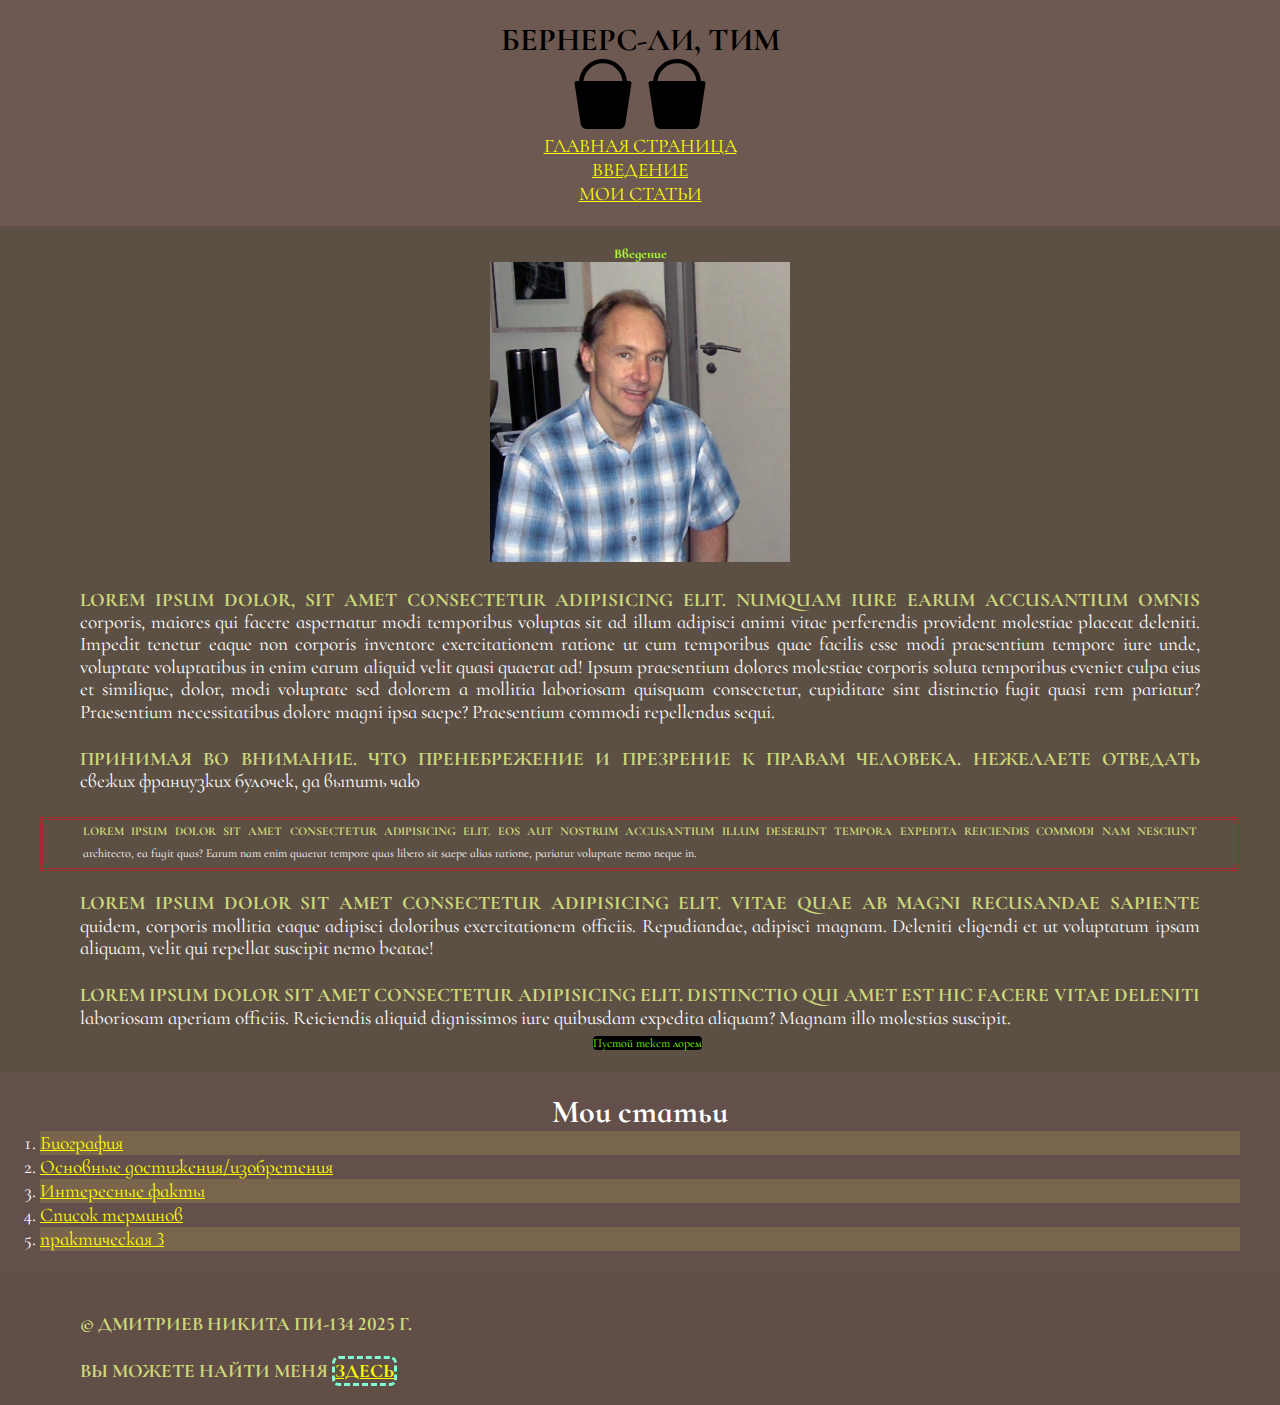
<file: index.html>
<!DOCTYPE html>
<html lang="ru">
<head>
    <meta charset="UTF-8">
    <meta name="viewport" content="width=device-width, initial-scale=1.0">
    <title>Сайт верстальщика</title>
    <link rel="preconnect" href="https://fonts.googleapis.com">
    <link rel="preconnect" href="https://fonts.gstatic.com" crossorigin>
    <link href="https://fonts.googleapis.com/css2?family=Cormorant+Infant:ital,wght@0,300..700;1,300..700&family=Inder&family=Inter:ital,opsz,wght@0,14..32,100..900;1,14..32,100..900&display=swap" rel="stylesheet">
    <link rel="stylesheet" href="css/style.css">
    <meta name="keywords" content="Тим Бернерс-Ли, программист, компьютерные технологии">
    <meta name="description" content="Сайт про Тима Бернерса-Ли, программиста. Его биография и вклад  в развитие технологий.">
    <link rel="icon" type="image/ico" sizes="32x32" href="img/favicon.ico">
    <link rel="icon" type="image/ico" sizes="16x16" href="img/favicon.ico">
    <link rel="shortcut icon" href="img/favicon.ico">
    <meta property="og:title" content="Тим Бернерс-Ли">
    <meta property="og:site name" content="Тим Бернерс-Ли">
    <meta property="og:url" content="https://dmitrieff-alt.github.io/chinazes/">
    <meta property="og:description" content="Сайт про Тима Бернерса-Ли, программиста. Его биография и вклад  в развитие технологий">
    <meta property="og:image" content="https://dmitrieff-alt.github.io/chinazes/img/favicon.ico">

</head>
<body>
    <header>
        <section id = "glavnaya"> <h1>БЕРНЕРС-ЛИ, ТИМ </h1></section>
        <img src="img/bucket-fill.svg" alt="логотип" width="70px">
        
        <img src="img/bucket-fill.svg" alt="логотип" width="70px">
        <nav>
            <ul>
                <li><a href="#glavnaya">Главная страница</a></li>
                <li><a href="#about">Введение</a></li>
                <li><a href="#articles">Мои статьи</a></li>
                
            </ul>
        </nav>
    </header>
    <main>
        <section id="about" class="hooba-booba">
            <h2><Data>Введение</Data></h2>
            <a download href="img/raspberry-pi-brands-solid-full.svg">
            <img src="img/Tim_Berners-Lee.jpg" alt="Tim_Berners-Lee" width="300px">
            </a>
            <p>Lorem ipsum dolor, sit amet consectetur adipisicing elit. Numquam iure earum accusantium omnis corporis, maiores qui facere aspernatur modi temporibus voluptas sit ad illum adipisci animi vitae perferendis provident molestiae placeat deleniti. Impedit tenetur eaque non corporis inventore exercitationem ratione ut cum temporibus quae facilis esse modi praesentium tempore iure unde, voluptate voluptatibus in enim earum aliquid velit quasi quaerat ad! Ipsum praesentium dolores molestiae corporis soluta temporibus eveniet culpa eius et similique, dolor, modi voluptate sed dolorem a mollitia laboriosam quisquam consectetur, cupiditate sint distinctio fugit quasi rem pariatur? Praesentium necessitatibus dolore magni ipsa saepe? Praesentium commodi repellendus sequi.</p>
            <p>принимая во внимание. что пренебрежение и презрение к правам человека. Нежелаете отведать свежих французких булочек, да выпить чаю</p>
            <p lang="en">Lorem ipsum dolor sit amet consectetur adipisicing elit. Eos aut nostrum accusantium illum deserunt tempora expedita reiciendis commodi nam nesciunt architecto, ea fugit quas? Earum nam enim quaerat tempore quas libero sit saepe alias ratione, pariatur voluptate nemo neque in.</p>
            <p>Lorem ipsum dolor sit amet consectetur adipisicing elit. Vitae quae ab magni recusandae sapiente quidem, corporis mollitia eaque adipisci doloribus exercitationem officiis. Repudiandae, adipisci magnam. Deleniti eligendi et ut voluptatum ipsam aliquam, velit qui repellat suscipit nemo beatae!</p>
            <p>Lorem ipsum dolor sit amet consectetur adipisicing elit. Distinctio qui amet est hic facere vitae deleniti laboriosam aperiam officiis. Reiciendis aliquid dignissimos iure quibusdam expedita aliquam? Magnam illo molestias suscipit.</p>
            
        </section>
       
        <section id="articles">
            <h2>Мои статьи</h2>
            <ol> 
                <li><a href="article1.html">Биография</a></li>
                <li><a href="article2.html">Основные достижения/изобретения</a></li>
                <li><a href="article3.html">Интересные факты</a></li>
                <li><a href="article4.html">Список терминов</a></li>
                <li><a href="article5.html">практическая 3</a></li>
            </ol>
        </section>
    </main>
    <footer>
        <p>&copy; Дмитриев Никита ПИ-134 2025 г.</p>
        <p>Вы можете найти меня <a target="_blank" href="https://midis.ru/specialities/razrabotka-veb-i-mobilnykh-prilozheniy/">здесь</a></p>
    </footer>
</body>
</html>
</file>
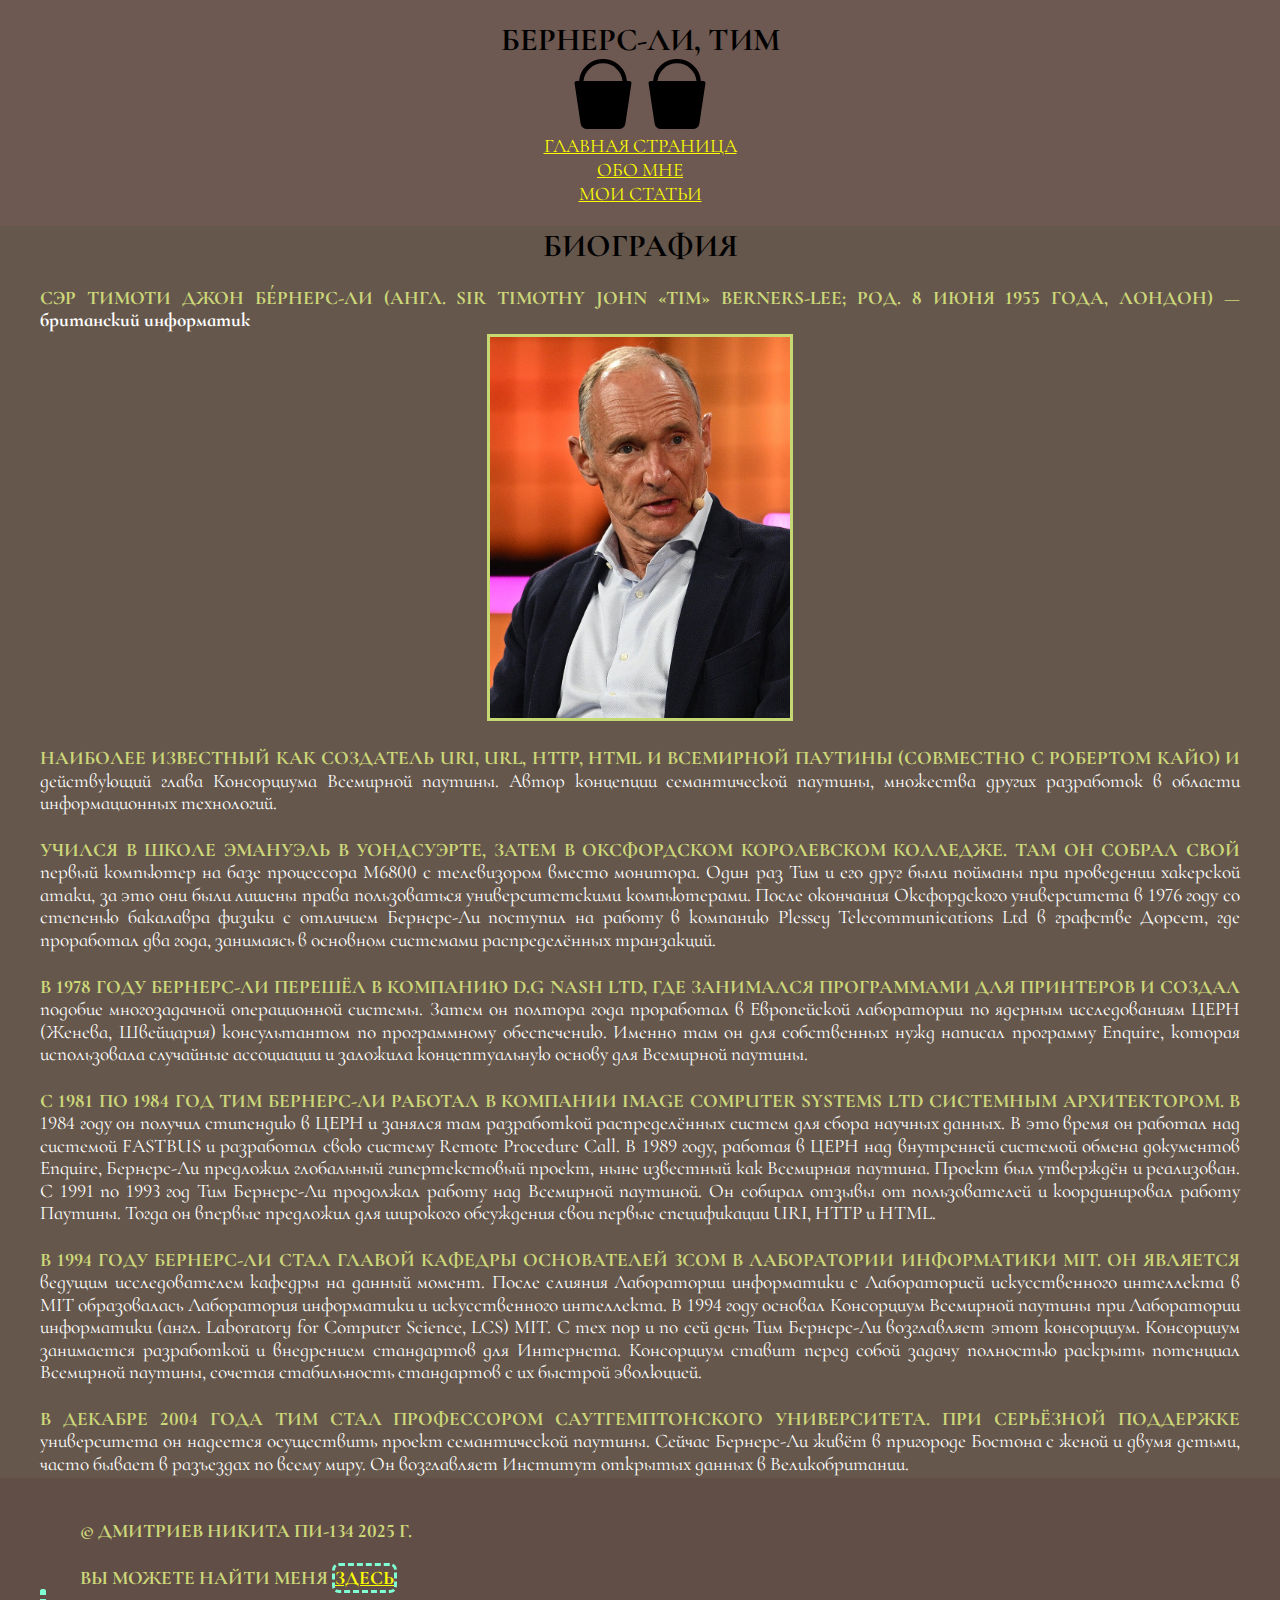
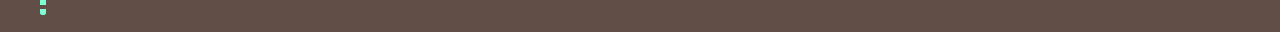
<file: article1.html>
<!DOCTYPE html>
<html lang="ru">
<head>
    <meta charset="UTF-8">
    <meta name="viewport" content="width=device-width, initial-scale=1.0">
    <title>Сайт верстальщика</title>
    <link rel="preconnect" href="https://fonts.googleapis.com">
    <link rel="preconnect" href="https://fonts.gstatic.com" crossorigin>
    <link href="https://fonts.googleapis.com/css2?family=Cormorant+Infant:ital,wght@0,300..700;1,300..700&family=Inder&family=Inter:ital,opsz,wght@0,14..32,100..900;1,14..32,100..900&display=swap" rel="stylesheet">
    <link rel="stylesheet" href="css/style.css">
    <meta name="keywords" content="Тим Бернерс-Ли, программист, компьютерные технологии">
    <meta name="description" content="Сайт про Тима Бернерса-Ли, программиста. Его биография и вклад  в развитие технологий.">
    <link rel="icon" type="image/ico" sizes="32x32" href="img/favicon.ico">
    <link rel="icon" type="image/ico" sizes="16x16" href="img/favicon.ico">
    <link rel="shortcut icon" href="img/favicon.ico">
    <meta property="og:title" content="Тим Бернерс-Ли">
    <meta property="og:site name" content="Тим Бернерс-Ли">
    <meta property="og:url" content="https://dmitrieff-alt.github.io/chinazes/">
    <meta property="og:description" content="Сайт про Тима Бернерса-Ли, программиста. Его биография и вклад  в развитие технологий">
    <meta property="og:image" content="https://dmitrieff-alt.github.io/chinazes/img/favicon.ico">
</head>
<body>
    <header>
        <h1> БЕРНЕРС-ЛИ, ТИМ</h1>
        <img src="img/bucket-fill.svg" alt="логотип" width="70px">
        
        <img src="img/bucket-fill.svg" alt="логотип" width="70px">
        <nav>
            <ul>
                <li><a href="index.html#glavnaya">Главная страница</a></li>
                <li><a href="index.html#about">Обо мне</a></li>
                <li><a href="index.html#articles">Мои статьи</a></li>
            </ul>
        </nav>
    </header>
    <main>
        <section id="content">
            <h2>БИОГРАФИЯ</h2>
            
            <p> <strong>Сэр Тимоти Джон Бе́рнерс-Ли (англ. Sir Timothy John «Tim» Berners-Lee; род. 8 июня 1955 года, Лондон) — британский информатик </strong></p> <div class="kartinka"><img class="kompik" src="img/tim.jpg" alt="Tim_Berners-Lee" class="image-right" width="300px"></div>
            <p>наиболее известный как создатель URI, URL, HTTP, HTML и Всемирной паутины (совместно с Робертом Кайо) и действующий глава Консорциума Всемирной паутины. Автор концепции семантической паутины, множества других разработок в области информационных технологий.</p>
            <p>Учился в школе Эмануэль в Уондсуэрте, затем в оксфордском Королевском колледже. Там он собрал свой первый компьютер на базе процессора M6800 с телевизором вместо монитора. Один раз Тим и его друг были пойманы при проведении хакерской атаки, за это они были лишены права пользоваться университетскими компьютерами.

После окончания Оксфордского университета в 1976 году со степенью бакалавра физики с отличием Бернерс-Ли поступил на работу в компанию Plessey Telecommunications Ltd в графстве Дорсет, где проработал два года, занимаясь в основном системами распределённых транзакций.</p>

<p>В 1978 году Бернерс-Ли перешёл в компанию D.G Nash Ltd, где занимался программами для принтеров и создал подобие многозадачной операционной системы. Затем он полтора года проработал в Европейской лаборатории по ядерным исследованиям ЦЕРН (Женева, Швейцария) консультантом по программному обеспечению. Именно там он для собственных нужд написал программу Enquire, которая использовала случайные ассоциации и заложила концептуальную основу для Всемирной паутины.</p>

<p>С 1981 по 1984 год Тим Бернерс-Ли работал в компании Image Computer Systems Ltd системным архитектором.

В 1984 году он получил стипендию в ЦЕРН и занялся там разработкой распределённых систем для сбора научных данных. В это время он работал над системой FASTBUS и разработал свою систему Remote Procedure Call.

В 1989 году, работая в ЦЕРН над внутренней системой обмена документов Enquire, Бернерс-Ли предложил глобальный гипертекстовый проект, ныне известный как Всемирная паутина. Проект был утверждён и реализован. С 1991 по 1993 год Тим Бернерс-Ли продолжал работу над Всемирной паутиной. Он собирал отзывы от пользователей и координировал работу Паутины. Тогда он впервые предложил для широкого обсуждения свои первые спецификации URI, HTTP и HTML.</p>

<p>В 1994 году Бернерс-Ли стал главой кафедры Основателей 3Com в Лаборатории информатики MIT. Он является ведущим исследователем кафедры на данный момент. После слияния Лаборатории информатики с Лабораторией искусственного интеллекта в MIT образовалась Лаборатория информатики и искусственного интеллекта.

В 1994 году основал Консорциум Всемирной паутины при Лаборатории информатики (англ. Laboratory for Computer Science, LCS) MIT. С тех пор и по сей день Тим Бернерс-Ли возглавляет этот консорциум. Консорциум занимается разработкой и внедрением стандартов для Интернета. Консорциум ставит перед собой задачу полностью раскрыть потенциал Всемирной паутины, сочетая стабильность стандартов с их быстрой эволюцией.</p>

<p>В декабре 2004 года Тим стал профессором Саутгемптонского университета. При серьёзной поддержке университета он надеется осуществить проект семантической паутины.

Сейчас Бернерс-Ли живёт в пригороде Бостона с женой и двумя детьми, часто бывает в разъездах по всему миру. Он возглавляет Институт открытых данных в Великобритании.</p>
        </section>
    </main>
    <footer>
        <p>&copy; Дмитриев Никита ПИ-134 2025 г.</p>
        <p>Вы можете найти меня <a target="_blank" href="https://sanray66.github.io/Bill_Gates_site/index.html">здесь</p>
    </footer>
</body>
</html>
</file>
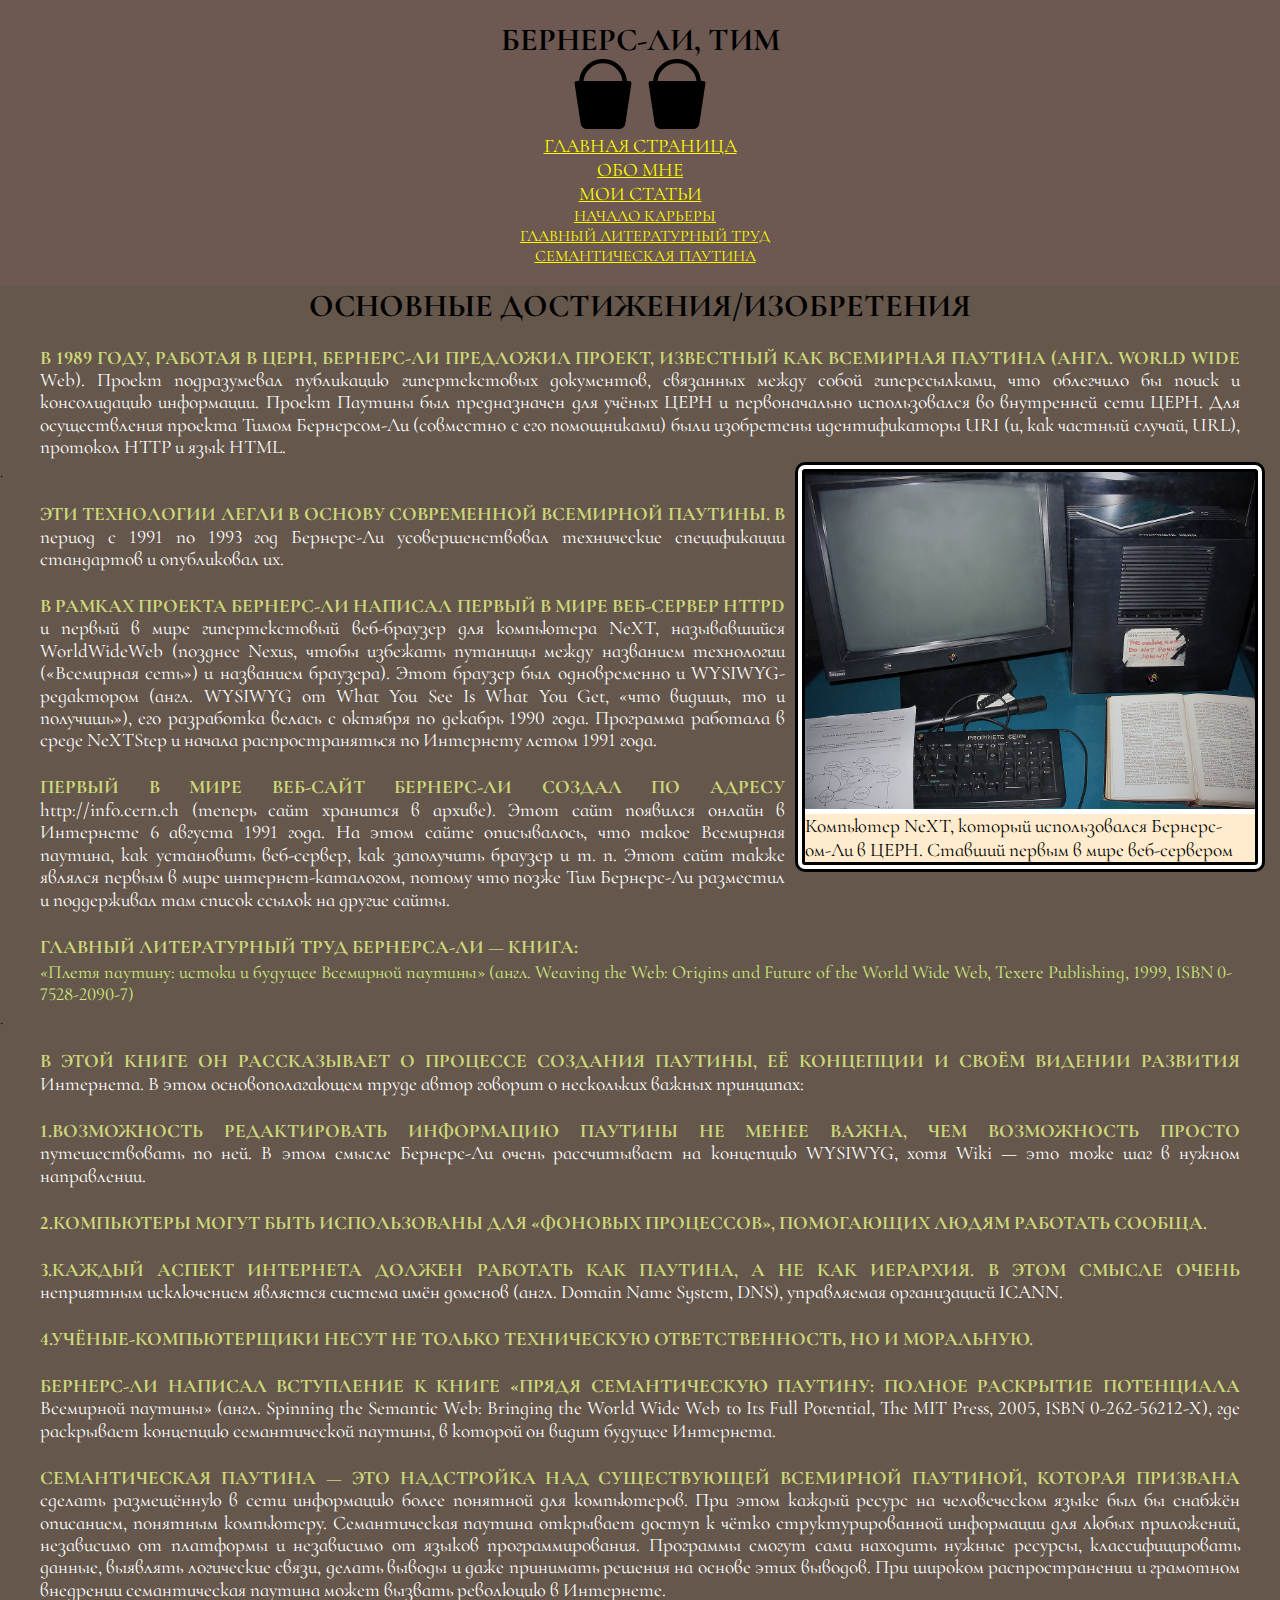
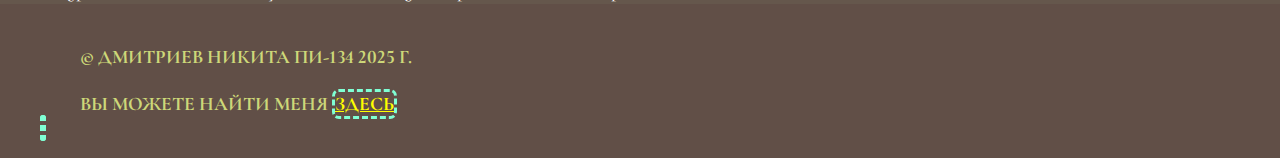
<file: article2.html>
<!DOCTYPE html>
<html lang="ru">
<head>
    <meta charset="UTF-8">
    <meta name="viewport" content="width=device-width, initial-scale=1.0">
    <title>Сайт верстальщика</title>
    <link rel="preconnect" href="https://fonts.googleapis.com">
    <link rel="preconnect" href="https://fonts.gstatic.com" crossorigin>
    <link href="https://fonts.googleapis.com/css2?family=Cormorant+Infant:ital,wght@0,300..700;1,300..700&family=Inder&family=Inter:ital,opsz,wght@0,14..32,100..900;1,14..32,100..900&display=swap" rel="stylesheet">
    <link rel="stylesheet" href="css/style.css">
    <meta name="keywords" content="Тим Бернерс-Ли, программист, компьютерные технологии">
    <meta name="description" content="Сайт про Тима Бернерса-Ли, программиста. Его биография и вклад  в развитие технологий.">
    <link rel="icon" type="image/ico" sizes="32x32" href="img/favicon.ico">
    <link rel="icon" type="image/ico" sizes="16x16" href="img/favicon.ico">
    <link rel="shortcut icon" href="img/favicon.ico">
    <meta property="og:title" content="Тим Бернерс-Ли">
    <meta property="og:site name" content="Тим Бернерс-Ли">
    <meta property="og:url" content="https://dmitrieff-alt.github.io/chinazes/">
    <meta property="og:description" content="Сайт про Тима Бернерса-Ли, программиста. Его биография и вклад  в развитие технологий">
    <meta property="og:image" content="https://dmitrieff-alt.github.io/chinazes/img/favicon.ico">
</head>
<body>
    <header>
        <h1> БЕРНЕРС-ЛИ, ТИМ</h1>
        <img src="img/bucket-fill.svg" alt="логотип" width="70px">
        
        <img src="img/bucket-fill.svg" alt="логотип" width="70px">
        <nav>
            <ul>
                <li><a href="index.html#glavnaya">Главная страница</a></li>
                <li><a href="index.html#about">Обо мне</a></li>
                <li><a href="index.html#articles">Мои статьи</a></li>
            </ul>
            <ul>
                <li class="captuon-right"><a href="article2.html#start"> Начало карьеры</a></li>
                <li class="captuon-right"><a href="article2.html#Tryd"> Главный литературный труд</a></li>
                <li class="captuon-right"> <a href="article2.html#Paytina"> Семантическая паутина</a></li>
            </ul>
        </nav>
    </header>
    <main>
        <section id="content">
            <section id="start"></section> <h2>ОСНОВНЫЕ ДОСТИЖЕНИЯ/ИЗОБРЕТЕНИЯ</h2>
            
            <p>В 1989 году, работая в ЦЕРН, Бернерс-Ли предложил проект, известный как Всемирная паутина (англ. World Wide Web). Проект подразумевал публикацию гипертекстовых документов, связанных между собой гиперссылками, что облегчило бы поиск и консолидацию информации. Проект Паутины был предназначен для учёных ЦЕРН и первоначально использовался во внутренней сети ЦЕРН.  Для осуществления проекта Тимом Бернерсом-Ли (совместно с его помощниками) были изобретены идентификаторы URI (и, как частный случай, URL), протокол HTTP и язык HTML. <figure> <img src="img/First_Web_Server.jpg" alt="First_Web_Server" width="450px"><figcaption>Компьютер NeXT, который использовался Бернерс-</figcaption>
            <figcaption>ом-Ли в ЦЕРН. Cтавший первым в мире веб-сервером</figcaption></figure> . <p> Эти технологии легли в основу современной Всемирной паутины. В период с 1991 по 1993 год Бернерс-Ли усовершенствовал технические спецификации стандартов и опубликовал их.</p>
            <p>В рамках проекта Бернерс-Ли написал первый в мире веб-сервер httpd и первый в мире гипертекстовый веб-браузер для компьютера NeXT, называвшийся WorldWideWeb (позднее Nexus, чтобы избежать путаницы между названием технологии («Всемирная сеть») и названием браузера). Этот браузер был одновременно и WYSIWYG-редактором (англ. WYSIWYG от What You See Is What You Get, «что видишь, то и получишь»), его разработка велась с октября по декабрь 1990 года. Программа работала в среде NeXTStep и начала распространяться по Интернету летом 1991 года.</p></section>
            <p>Первый в мире веб-сайт Бернерс-Ли создал по адресу http://info.cern.ch (теперь сайт хранится в архиве). Этот сайт появился онлайн в Интернете 6 августа 1991 года. На этом сайте описывалось, что такое Всемирная паутина, как установить веб-сервер, как заполучить браузер и т. п. Этот сайт также являлся первым в мире интернет-каталогом, потому что позже Тим Бернерс-Ли разместил и поддерживал там список ссылок на другие сайты.</p>
            <section id="Tryd"><p>Главный литературный труд Бернерса-Ли — книга: <blockquote>«Плетя паутину: истоки и будущее Всемирной паутины» (англ. Weaving the Web: Origins and Future of the World Wide Web, Texere Publishing, 1999, ISBN 0-7528-2090-7)</blockquote>. <p>В этой книге он рассказывает о процессе создания Паутины, её концепции и своём видении развития Интернета. В этом основополагающем труде автор говорит о нескольких важных принципах:</p>

<p>1.Возможность редактировать информацию Паутины не менее важна, чем возможность просто путешествовать по ней. В этом смысле Бернерс-Ли очень рассчитывает на концепцию WYSIWYG, хотя Wiki — это тоже шаг в нужном направлении.</p>
<p>2.Компьютеры могут быть использованы для «фоновых процессов», помогающих людям работать сообща.</p>
<p>3.Каждый аспект Интернета должен работать как паутина, а не как иерархия. В этом смысле очень неприятным исключением является система имён доменов (англ. Domain Name System, DNS), управляемая организацией ICANN.</p>
<p>4.Учёные-компьютерщики несут не только техническую ответственность, но и моральную.</p> </section>
<p>Бернерс-Ли написал вступление к книге «Прядя семантическую паутину: полное раскрытие потенциала Всемирной паутины» (англ. Spinning the Semantic Web: Bringing the World Wide Web to Its Full Potential, The MIT Press, 2005, ISBN 0-262-56212-X), где раскрывает концепцию семантической паутины, в которой он видит будущее Интернета.</p>
<section id="Paytina"></section><p>Семантическая паутина — это надстройка над существующей Всемирной паутиной, которая призвана сделать размещённую в сети информацию более понятной для компьютеров. При этом каждый ресурс на человеческом языке был бы снабжён описанием, понятным компьютеру. Семантическая паутина открывает доступ к чётко структурированной информации для любых приложений, независимо от платформы и независимо от языков программирования. Программы смогут сами находить нужные ресурсы, классифицировать данные, выявлять логические связи, делать выводы и даже принимать решения на основе этих выводов. При широком распространении и грамотном внедрении семантическая паутина может вызвать революцию в Интернете.</p></section>
    </main>
    <footer>
        <p>&copy; Дмитриев Никита ПИ-134 2025 г.</p>
        <p>Вы можете найти меня <a target="_blank" href="https://midis.ru/specialities/razrabotka-veb-i-mobilnykh-prilozheniy/">здесь</p>
    </footer>
</body>
</html>
</file>
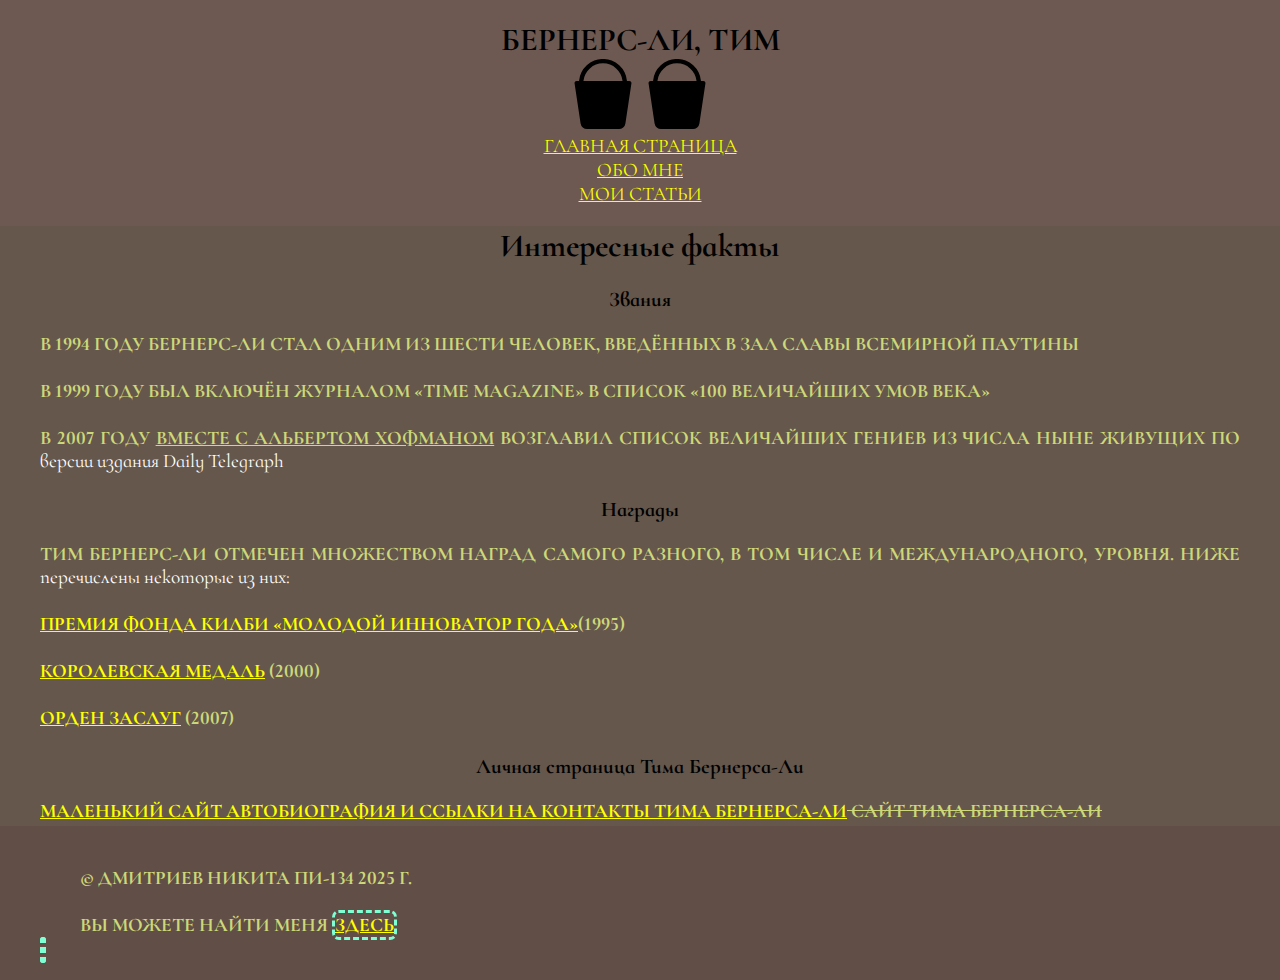
<file: article3.html>
<!DOCTYPE html>
<html lang="ru">
<head>
    <meta charset="UTF-8">
    <meta name="viewport" content="width=device-width, initial-scale=1.0">
    <title>Сайт верстальщика</title>
    <link rel="preconnect" href="https://fonts.googleapis.com">
    <link rel="preconnect" href="https://fonts.gstatic.com" crossorigin>
    <link href="https://fonts.googleapis.com/css2?family=Cormorant+Infant:ital,wght@0,300..700;1,300..700&family=Inder&family=Inter:ital,opsz,wght@0,14..32,100..900;1,14..32,100..900&display=swap" rel="stylesheet">
    <link rel="stylesheet" href="css/style.css">
    <meta name="keywords" content="Тим Бернерс-Ли, программист, компьютерные технологии">
    <meta name="description" content="Сайт про Тима Бернерса-Ли, программиста. Его биография и вклад  в развитие технологий.">
    <link rel="icon" type="image/ico" sizes="32x32" href="img/favicon.ico">
    <link rel="icon" type="image/ico" sizes="16x16" href="img/favicon.ico">
    <link rel="shortcut icon" href="img/favicon.ico">
    <meta property="og:title" content="Тим Бернерс-Ли">
    <meta property="og:site name" content="Тим Бернерс-Ли">
    <meta property="og:url" content="https://dmitrieff-alt.github.io/chinazes/">
    <meta property="og:description" content="Сайт про Тима Бернерса-Ли, программиста. Его биография и вклад  в развитие технологий">
    <meta property="og:image" content="https://dmitrieff-alt.github.io/chinazes/img/favicon.ico">
</head>
<body>
    <header>
        <h1>БЕРНЕРС-ЛИ, ТИМ</h1>
        <img src="img/bucket-fill.svg" alt="логотип" width="70px">
        
        <img src="img/bucket-fill.svg" alt="логотип" width="70px">
        <nav>
            <ul>
                <li><a href="index.html#glavnaya">Главная страница</a></li>
                <li><a href="index.html#about">Обо мне</a></li>
                <li><a href="index.html#articles">Мои статьи</a></li>
            </ul>
        </nav>
    </header>
    <main>
        <section id="content">
            <h2>Интересные факты</h2>
            
            <h4>Звания</h4>
            <p>В 1994 году Бернерс-Ли стал одним из шести человек, введённых в Зал славы Всемирной паутины</p>
            <p>В 1999 году был включён журналом «Time magazine» в список «100 величайших умов века»</p>
            <p>В 2007 году <ins>вместе с Альбертом Хофманом</ins> возглавил список величайших гениев из числа ныне живущих по версии издания Daily Telegraph</p>
            <h4>Награды</h4>
            <p>Тим Бернерс-Ли отмечен множеством наград самого разного, в том числе и международного, уровня. Ниже перечислены некоторые из них:</p>
            <p><a target="_blank" href="https://ru.wikipedia.org/w/index.php?title=%D0%9F%D1%80%D0%B5%D0%BC%D0%B8%D1%8F_%D0%A4%D0%BE%D0%BD%D0%B4%D0%B0_%D0%9A%D0%B8%D0%BB%D0%B1%D0%B8_%C2%AB%D0%9C%D0%BE%D0%BB%D0%BE%D0%B4%D0%BE%D0%B9_%D0%B8%D0%BD%D0%BD%D0%BE%D0%B2%D0%B0%D1%82%D0%BE%D1%80_%D0%B3%D0%BE%D0%B4%D0%B0%C2%BB&action=edit&redlink=1">Премия Фонда Килби «Молодой инноватор года»</a>(1995)</p>
            <p><a target="_blank" href="https://ru.wikipedia.org/wiki/%D0%9A%D0%BE%D1%80%D0%BE%D0%BB%D0%B5%D0%B2%D1%81%D0%BA%D0%B0%D1%8F_%D0%BC%D0%B5%D0%B4%D0%B0%D0%BB%D1%8C">Королевская медаль</a> (2000)</p>
            <p><a target="_blank" href="https://ru.wikipedia.org/wiki/%D0%9E%D1%80%D0%B4%D0%B5%D0%BD_%D0%97%D0%B0%D1%81%D0%BB%D1%83%D0%B3_(%D0%92%D0%B5%D0%BB%D0%B8%D0%BA%D0%BE%D0%B1%D1%80%D0%B8%D1%82%D0%B0%D0%BD%D0%B8%D1%8F)">Орден заслуг</a> (2007)</p>
            <h4>Личная страница Тима Бернерса-Ли</h4>
            <p><a target="_blank" href="https://www.w3.org/People/Berners-Lee/"> Маленький сайт автобиография и ссылки на контакты Тима Бернерса-Ли</a><del> сайт тима Бернерса-Ли</del></p>
            
        </section>
    </main>
    <footer>
        <p>&copy; Дмитриев Никита ПИ-134 2025 г.</p>
        <p>Вы можете найти меня <a target="_blank" href="https://midis.ru/specialities/razrabotka-veb-i-mobilnykh-prilozheniy/">здесь</p>
    </footer>
</body>
</html>
</file>
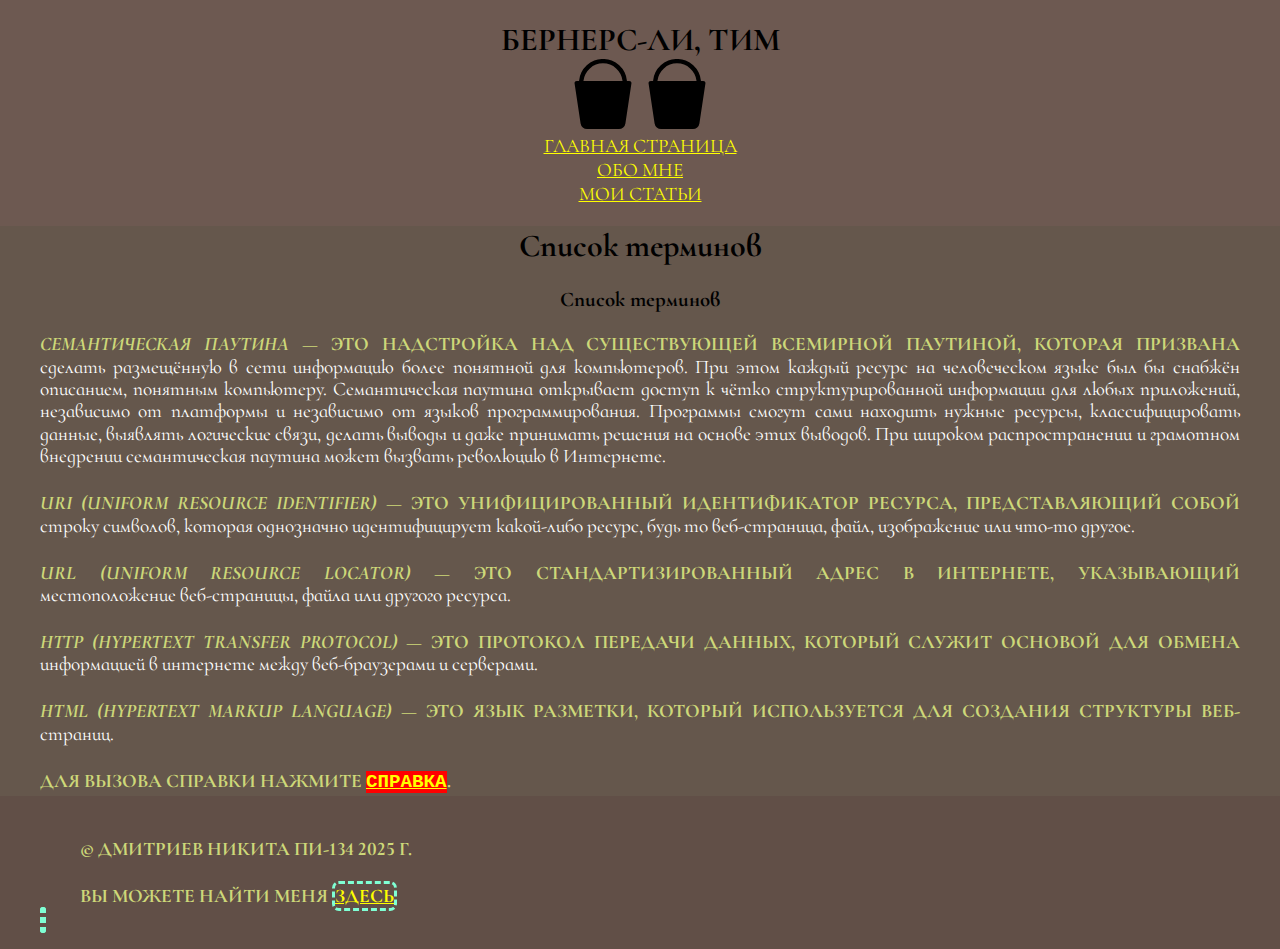
<file: article4.html>
<!DOCTYPE html>
<html lang="ru">
<head>
    <meta charset="UTF-8">
    <meta name="viewport" content="width=device-width, initial-scale=1.0">
    <title>Сайт верстальщика</title>
    <link rel="preconnect" href="https://fonts.googleapis.com">
    <link rel="preconnect" href="https://fonts.gstatic.com" crossorigin>
    <link href="https://fonts.googleapis.com/css2?family=Cormorant+Infant:ital,wght@0,300..700;1,300..700&family=Inder&family=Inter:ital,opsz,wght@0,14..32,100..900;1,14..32,100..900&display=swap" rel="stylesheet">
    <link rel="stylesheet" href="css/style.css">
    <meta name="keywords" content="Тим Бернерс-Ли, программист, компьютерные технологии">
    <meta name="description" content="Сайт про Тима Бернерса-Ли, программиста. Его биография и вклад  в развитие технологий.">
    <link rel="icon" type="image/ico" sizes="32x32" href="img/favicon.ico">
    <link rel="icon" type="image/ico" sizes="16x16" href="img/favicon.ico">
    <link rel="shortcut icon" href="img/favicon.ico">
    <meta property="og:title" content="Тим Бернерс-Ли">
    <meta property="og:site name" content="Тим Бернерс-Ли">
    <meta property="og:url" content="https://dmitrieff-alt.github.io/chinazes/">
    <meta property="og:description" content="Сайт про Тима Бернерса-Ли, программиста. Его биография и вклад  в развитие технологий">
    <meta property="og:image" content="https://dmitrieff-alt.github.io/chinazes/img/favicon.ico">
</head>
<body>
    <header>
        <h1>БЕРНЕРС-ЛИ, ТИМ</h1>
        <img src="img/bucket-fill.svg" alt="логотип" width="70px">
        
        <img src="img/bucket-fill.svg" alt="логотип" width="70px">
        <nav>
            <ul>
                <li><a href="index.html#glavnaya">Главная страница</a></li>
                <li><a href="index.html#about">Обо мне</a></li>
                <li><a href="index.html#articles">Мои статьи</a></li>
            </ul>
        </nav>
    </header>
    <main>
        <section id="content">
            <h2>Список терминов</h2>
        
            <h4>Список терминов</h4>
                <p><em><strong>Семантическая паутина</em></strong> — это надстройка над существующей Всемирной паутиной, которая призвана сделать размещённую в сети информацию более понятной для компьютеров. При этом каждый ресурс на человеческом языке был бы снабжён описанием, понятным компьютеру. Семантическая паутина открывает доступ к чётко структурированной информации для любых приложений, независимо от платформы и независимо от языков программирования. Программы смогут сами находить нужные ресурсы, классифицировать данные, выявлять логические связи, делать выводы и даже принимать решения на основе этих выводов. При широком распространении и грамотном внедрении семантическая паутина может вызвать революцию в Интернете.</p>
                <p><em><strong>URI (Uniform Resource Identifier)</em></strong> — это унифицированный идентификатор ресурса, представляющий собой строку символов, которая однозначно идентифицирует какой-либо ресурс, будь то веб-страница, файл, изображение или что-то другое.</p>
                <p><em><strong>URL (Uniform Resource Locator)</strong></em> — это стандартизированный адрес в интернете, указывающий местоположение веб-страницы, файла или другого ресурса.</p>
                <p><em><strong>HTTP (Hypertext Transfer Protocol)</strong></em> — это протокол передачи данных, который служит основой для обмена информацией в интернете между веб-браузерами и серверами.</p>
                <p><strong><em>HTML (HyperText Markup Language)</strong></em> — это язык разметки, который используется для создания структуры веб-страниц.</p>
            
            <p>
            Для вызова справки
            нажмите <kbd><a target="_blank" href="https://ru.wikipedia.org/wiki/%D0%97%D0%B0%D0%B3%D0%BB%D0%B0%D0%B2%D0%BD%D0%B0%D1%8F_%D1%81%D1%82%D1%80%D0%B0%D0%BD%D0%B8%D1%86%D0%B0">СПРАВКА</a></kbd>.
            </p>

            
        </section>
    </main>
    <footer>
        <p>&copy; Дмитриев Никита ПИ-134 2025 г.</p>
        <p>Вы можете найти меня <a target="_blank" href="https://midis.ru/specialities/razrabotka-veb-i-mobilnykh-prilozheniy/">здесь</p>
    </footer>
</body>
</html>
</file>
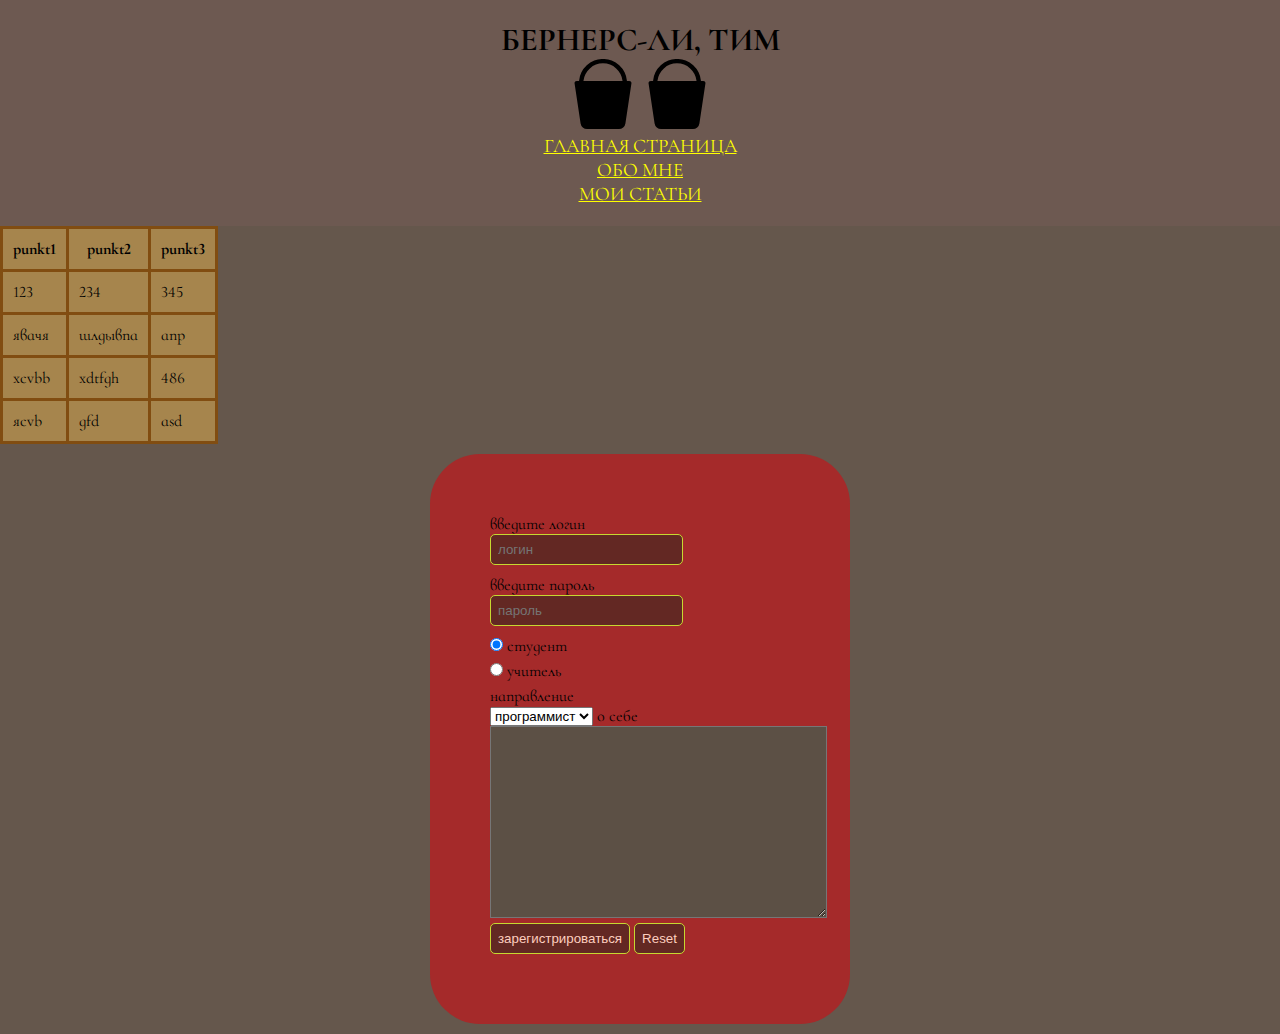
<file: article5.html>
<!DOCTYPE html>
<html lang="ru">
<head>
    <meta charset="UTF-8">
    <meta name="viewport" content="width=device-width, initial-scale=1.0">
    <title>Сайт верстальщика</title>
    <link rel="preconnect" href="https://fonts.googleapis.com">
    <link rel="preconnect" href="https://fonts.gstatic.com" crossorigin>
    <link href="https://fonts.googleapis.com/css2?family=Cormorant+Infant:ital,wght@0,300..700;1,300..700&family=Inder&family=Inter:ital,opsz,wght@0,14..32,100..900;1,14..32,100..900&display=swap" rel="stylesheet">
    <link rel="stylesheet" href="css/style.css">
    <meta name="keywords" content="Тим Бернерс-Ли, программист, компьютерные технологии">
    <meta name="description" content="Сайт про Тима Бернерса-Ли, программиста. Его биография и вклад  в развитие технологий.">
    <link rel="icon" type="image/ico" sizes="32x32" href="img/favicon.ico">
    <link rel="icon" type="image/ico" sizes="16x16" href="img/favicon.ico">
    <link rel="shortcut icon" href="img/favicon.ico">
    <meta property="og:title" content="Тим Бернерс-Ли">
    <meta property="og:site name" content="Тим Бернерс-Ли">
    <meta property="og:url" content="https://dmitrieff-alt.github.io/chinazes/">
    <meta property="og:description" content="Сайт про Тима Бернерса-Ли, программиста. Его биография и вклад  в развитие технологий">
    <meta property="og:image" content="https://dmitrieff-alt.github.io/chinazes/img/favicon.ico">
</head>

<body>
    <header>
        <h1>БЕРНЕРС-ЛИ, ТИМ</h1>
        <img src="img/bucket-fill.svg" alt="логотип" width="70px">
        
        <img src="img/bucket-fill.svg" alt="логотип" width="70px">
        <nav>
            <ul>
                <li><a href="index.html#glavnaya">Главная страница</a></li>
                <li><a href="index.html#about">Обо мне</a></li>
                <li><a href="index.html#articles">Мои статьи</a></li>
            </ul>
        </nav>
    </header>
     <table style="margin: 0 auto;">  
            <thead>
                <tr>
                    <th>
                        punkt1
                    </th>
                    <th>
                        punkt2
                    </th>
                    <th>
                        punkt3
                    </th>
                </tr>
            </thead>
            <tbody>
                <tr>
                    <td>
                        123
                    </td>
                    <td>
                        234
                    </td>
                    <td>
                        345
                    </td>
                </tr>
                <tr>
                    <td>
                        явачя
                    </td>
                    <td>
                        шлдывпа
                    </td>
                    <td>
                        апр
                    </td>
                </tr>
                <tr>
                    <td>
                        xcvbb
                    </td>
                    <td>
                        xdtfgh
                    </td>
                    <td>
                        486
                    </td>
                </tr>
                <tr>
                    <td>
                        яcvb
                    </td>
                    <td>
                        gfd
                    </td>
                    <td>
                        asd
                    </td>
                </tr>
            </tbody>
        </table>

        <form id = "reg" action="">
            <label for="login">введите логин</label><br>
            <input type="text" id="login" name="login" placeholder="логин" required><br>
            <label for="pass" >введите пароль</label><br>
            <input type="password" id="pass" name="pass" placeholder="пароль" required><br>
            <input type="radio" id="student" name="role" checked>
            <label for="student">студент</label><br>
            <input type="radio" id="teacher" name="role">
            <label for="teacher">учитель</label><br>

            <label for="occupation">направление</label><br>
            <select name="occupation" id="occupation">
                <option value="it">программист</option>
                <option value="desing">дизайн</option>
                <option value="manager">менеджер</option>
            </select>
            <label for="about">о себе</label>
            <textarea name="about" id="about" rows="10" cols="30"></textarea><br>

            <input class="knopka" type="submit" value="зарегистрироваться" >
            <input class="knopka" type="reset">
        </form>

</body>
</html>
</file>
<file: css/style.css>
*{
    margin: 0;
    padding: 0;
}

html{
    font-size: 1em;
    font-family: "Cormorant Infant", sans-serif;

}

body {
    background-color: rgba(97, 82, 71, 0.973);
}
header{
    background-color: rgb(109, 89, 81);
    text-align: center;
    padding: 20px 40px;
}
footer{
    background-color: rgb(97, 79, 71);
    color:whitesmoke;
    padding: 20px 40px
}
#about{ 
    background-color: rgb(92, 80, 69);
    padding: 20px 40px;
    color: white;
    text-align: center;
}
#articles{
    background-color: rgb(100, 80, 74);
    color: white;
    /* text-align: left; */
    padding: 20px 40px;
}

h2{
    text-align: center;
    font-size: 2rem;
}
p{
    text-align: justify;
    margin-top: 1.35rem;
    font-size: 1.2rem;
    line-height: 1.4rem;
    padding:0px 40px 3px;
    color: white;
}

nav ul {
    list-style: none;
    text-transform: uppercase;
}
h3{
    text-align: center;
    font-size: 1.5rem;
}
li{
    font-size: 1.2rem;
}
h4{
    font-size: 1.3rem;
    text-align: center;
    margin-top: 1.35rem;
}
.image-right{
    float: right;
    margin-left: 10px;
    margin-right: 15px;
    margin-bottom: 10px;
}
figure{
    float: right;
    margin-left: 10px;
    margin-right: 15px;
    margin-bottom: 10px;
    background-color: white;
    border-radius: 10px;
    border-style: double;
    border-width: 10px;
    border-color: rgb(0, 0, 0);


}
figcaption{
    font-size: 1.2rem;
    color: rgb(0, 0, 0);
    background-color: blanchedalmond;
}
.captuon-right{
    margin-left: 10px;
    font-size: 1rem;
}
blockquote{
    font-size: 1.15rem;
    color: rgb(206, 236, 123);
    line-height: 1.4rem;
    padding:0px 40px 3px;
}
kbd{
    background-color: red;
}
a:link {
    color: yellow;
}
a:visited{
    color: orange;
    
}
a:active {
    color: greenyellow
}
a:hover{
    color: aquamarine;
}
a:focus{
    color: tomato;
}

ol li:nth-child(odd){
    background-color: rgba(143, 126, 80, 0.466);
}
.links li{
    background-color: rgba(0, 100, 0, 0.342);
}
.hooba-booba::after{
    content: 'Пустой текст лорем';
    font-size: 12px;
    color: chartreuse;
    margin-left: 15px;
    background-color: rgb(0, 0, 0);
    border-radius: 4px;
}
#reg{
    width: 300px;
    margin: 10px auto;
    border-radius: 50px;
    padding: 60px;
    background-color: brown;
}
#reg input{
    background-color: rgb(99, 40, 35);
    padding: 7px;
    border-radius: 5px;
    color: rgb(253, 206, 191);
    margin-bottom: 10px;
    border: 1px solid rgb(199, 216, 48);
}
p::first-line {
  font-weight: bold;
  text-transform: uppercase;
  color: rgb(205, 216, 121);
}
p:lang(en){
    font-size: 12px;
    border-style: double;
    border-color: brown;
}
#about h2{
    font-size: smaller;
    color: greenyellow;
}
footer a{
    border-color: aquamarine; 
    border-radius: 7px;
    border-style: dashed;
    
}
.kompik{
    border: rgb(197, 216, 113) solid 3px;
} 

img + p {
  margin-top: 55px;
}
.kartinka{
    text-align: center;
}
table {
  box-sizing: border-box;
  text-indent: initial;
  unicode-bidi: isolate;
  padding: 50px;
  display: table-row-group;
  vertical-align: middle;
  width: 650px;
  border-top: 7px solid rgb(175, 106, 27);
  border-collapse: collapse;
  text-align: center;
  margin: auto;
  border: 1px solid #dfd110;
  background-color: rgba(216, 168, 79, 0.568);
}
td {
  text-align: left;
	padding: 10px;
	border: 3px solid #814d11;
}
 th {
  text-align: center;
  padding: 10px;
	border: 3px solid #814d11;
 }
#reg input.knopka:hover{
    background-color: rgb(163, 65, 65);
}
</file>
